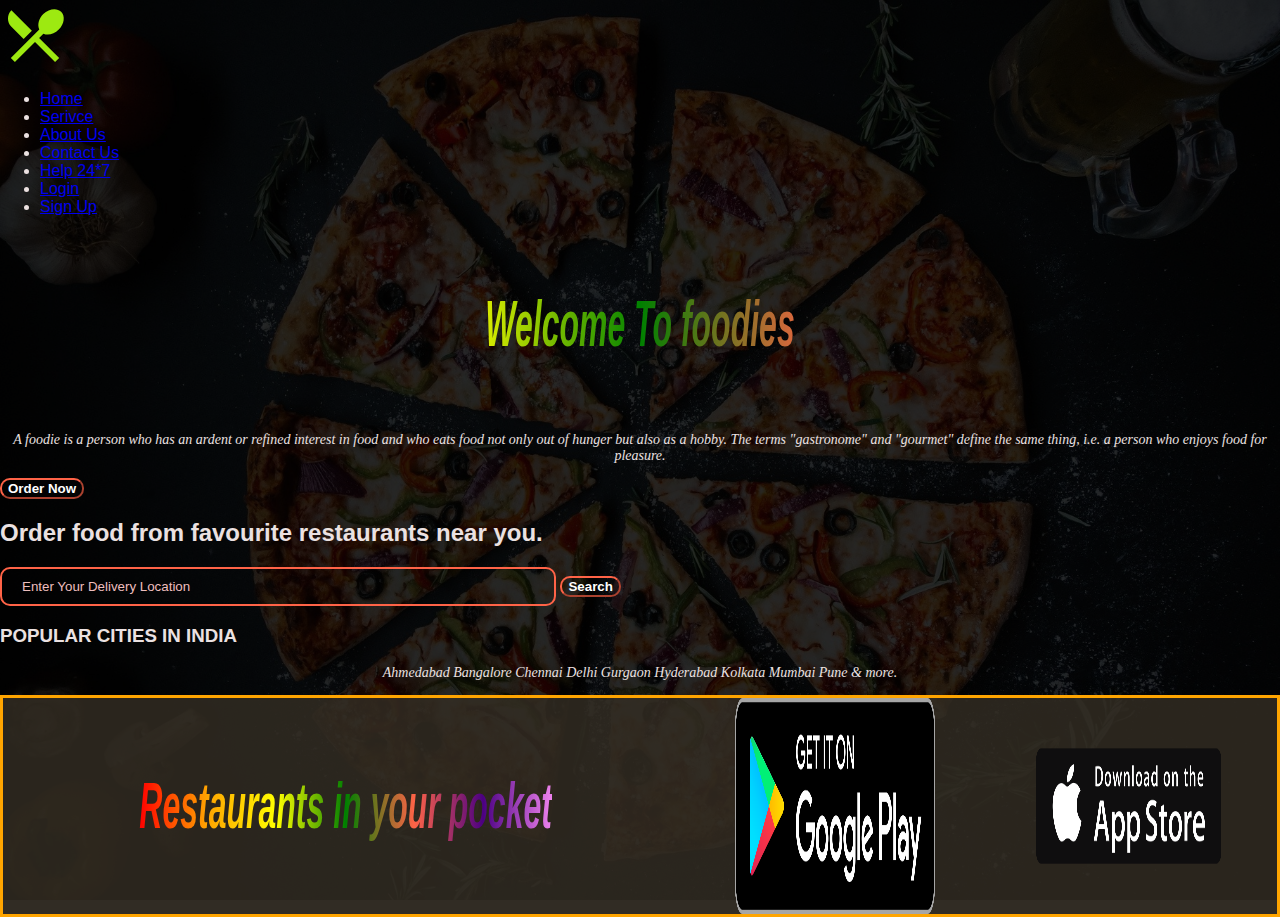
<file: inex.html>
<!DOCTYPE html>
<html lang="en">

<head>
  <meta charset="UTF-8">
  <meta name="viewport" content="width=device-width, initial-scale=1.0">
  <title>Best Online Food Serivce India | foodies.com </title>
  <link rel="stylesheet" href="./index.css">
</head>

<body>
  <nav>
    <span><img src="./Media/local_dining_black_24dp.svg" alt="foodies.com" width="70px"></span>
    <ul>
      <li class="item"><a href="#">Home</a></li>
      <li class="item"><a href="#">Serivce</a></li>
      <li class="item"><a href="#">About Us</a></li>
      <li class="item"><a href="#">Contact Us</a></li>
      <li class="item"><a href="#">Help 24*7</a></li>
      <li class="item"><a href="#">Login</a></li>
      <li class="item"><a href="#">Sign Up</a></li>
    </ul>
  </nav>
  <section id="home">
    <h1 class="h-primary">Welcome To foodies</h1>
    <p>A foodie is a person who has an ardent or refined interest in food and who eats food not only out of hunger but also as a hobby. The terms "gastronome" and "gourmet" define the same thing, i.e. a person who enjoys food for pleasure.</p>
    <button>Order Now</button>
    <h2>
      Order food from favourite restaurants near you.
    </h2>
    <div>
      <input type="Loction" placeholder="Enter Your Delivery Location"> <button>Search</button>
    </div>
    <div>
      <h3>
        POPULAR CITIES IN INDIA
      </h3>
      <p>
        Ahmedabad Bangalore Chennai Delhi Gurgaon Hyderabad Kolkata Mumbai Pune & more.
      </p>
    </div>
  </section>
  <footer>
    <h1>
      Restaurants in your pocket
    </h1>
    <img id="google" src="./Media/Googleplay.png" alt="Googleplay" width="200px">
    <img id="apple" src="./Media/apple-store-logo-4.png" alt="apple-store-logo-4" width="200px">
  </footer>

</body>

</html>
</file>
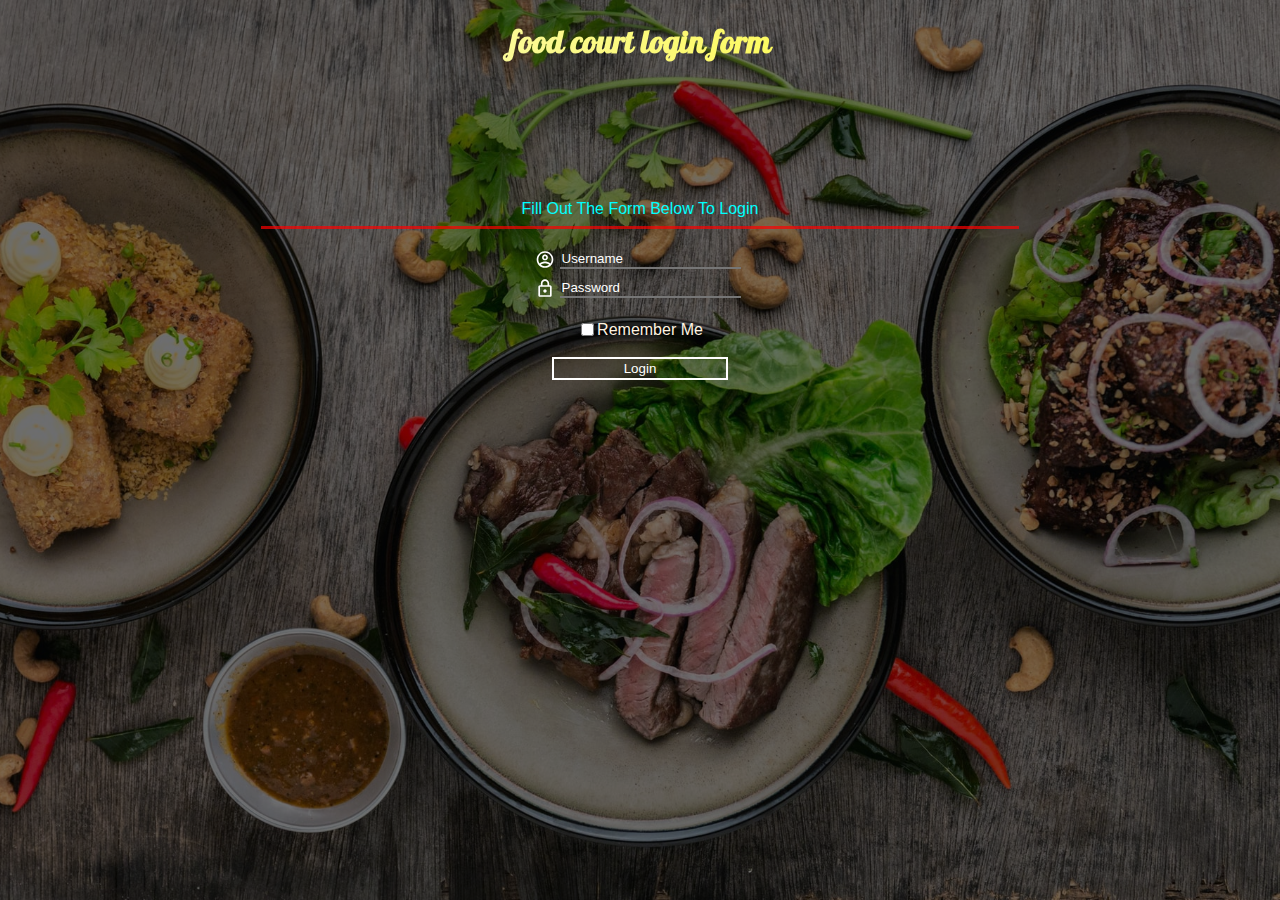
<file: login/login.html>
<!DOCTYPE html>
<html lang="en">

<head>
    <meta charset="UTF-8" />
    <meta http-equiv="X-UA-Compatible" content="IE=edge" />
    <meta name="viewport" content="width=device-width, initial-scale=1.0" />
    <title>Login | Foodies47</title>
    <link rel="stylesheet" href="./login.css">
</head>

<body>
    <div>
        <h1>food court login form</h1>
    </div>
    <main>
        <p>
            fill out the form below to login
        </p>
        <form action="#">
            <div>
                <div>
                    <img src="../Media/user.svg" alt="" width="20">
                    <input type="text" placeholder="username" />
                </div>
                <div>
                    <img src="../Media/psw.svg" width="20">
                    <input type="password" placeholder="password" />
                </div>
            </div>
            <div class="redio">
            <input type="checkbox" name="" id="">
                <p >Remember Me</p>
            </div>
            <div>
                <button type="submit" class="btn">Login</button>
            </div>
        </form>
        
    </main>
    <link rel="preconnect" href="https://fonts.gstatic.com">
    <link href="https://fonts.googleapis.com/css2?family=Pattaya&display=swap" rel="stylesheet">
</body>

</html>
</file>
<file: index.css>
body
{
  font-family:Arial, Helvetica, sans-serif;
  margin: 0%;
  padding: 0%;
  background-image: url(./Media/pizza-3007395_1920.jpg);
  background-attachment: fixed;
  color: rgb(235, 225, 225);
  background-blend-mode:overlay;
  background-repeat: no-repeat;
  background-position: center;
  background-size: cover;
  background-color: rgba(0, 0, 0, 0.842);
  
}
input
{
  outline:none;
}
header {
  margin: 0%;
  padding: 0%;
  display: flex;
  /* border: 3px solid red; */
  justify-content: flex-start;
  background-color: rgba(0, 0, 0, 0.705);
  background-blend-mode:overlay;
  background-image: url(./Media/Bg1.jpg);
  background-size:cover;
  background-repeat: no-repeat;
}

header ul {
  display: flex;
  flex-wrap: wrap;
  /* border: 1px solid black; */
  text-align: center;
  justify-content: center;
}
header ul li {
  list-style: none;
  /* border: 1px solid black; */
  padding: 10px;
}
header ul li a {
  text-decoration: none;
  display: flex;
  color: white;
  padding: 2px;
  font-family: Verdana, Geneva, Tahoma, sans-serif;
  border-radius: 15px;
  /* border: 1px solid black; */
}
header ul li a:hover
{
  color: rgb(0, 0, 0);
  background-color: rgba(255, 235, 205, 0.623);

}
h1
{
  background-image: linear-gradient(to left, violet, indigo,tomato, green, yellow, orange, red);
  -webkit-background-clip: text;
  -webkit-text-fill-color: transparent;
  font-family: 'Pattaya', sans-serif;
  margin: 7%;
  text-align: center;
  font-style:oblique;
  font-weight: bolder;
  /* position: -webkit-sticky;
  position:sticky;
  top: 0; */
  /* background-color: tomato; */

  transform: scale(1,2);

  transition: 1s;
  /* transform: rotate(10deg);
  transform: skewY(10deg); */
}
p
{
  font-size: 14px;
  text-align:center;
  font-style: oblique;
  font-family:Cambria, Cochin, Georgia, Times, 'Times New Roman', serif;
}

div h1
{
  text-align: center;
  display: flex;
  justify-content: center;
}
div input
{
  background-color: transparent;
  border:2px solid tomato ;
  padding: 10px 20px ;
  border-radius: 10px;
  width: 40%;
  color:white;
}
div input::placeholder
{
  font-family: sans-serif;
  color:rgb(238, 190, 190);
}
.box
{
  margin-right: 10px;
  padding-right: 10px ;
}
button
{
  background-color: transparent;
  color: white;
  font-weight: bolder;
  border-radius: 10px;
  cursor: pointer;
  border-color: tomato;
  transition: 3s;
}
button:hover
{
  background:linear-gradient(to right,rgba(255, 145, 71, 0.534), rgba(196, 193, 49, 0.445));
  transition:1s;
  color: white;
  font-weight: bolder;
  border-radius: 10px;
  cursor: pointer;
  border-color: tomato;
  transition: 3s;
}

.find{
    display: flex;
    justify-content: center;
}
#location
{
  animation: location 5s linear 1s 5 ;
}
@keyframes location {
  from
  {
    display: none;
  }
  to
  {
    display:block;
  }

}

main p{
  font-style: oblique;
  font-family:Cambria, Cochin, Georgia, Times, 'Times New Roman', serif;
}
main h2
{
  text-align: center;
  padding: 20px;
  /* transform: scale(1,1.5); */
  font-family: 'Pattaya', sans-serif;
  color: rgb(238, 228, 216);
}
main h3
{
  text-align: center;
  padding: 20px;
  /* transform: scale(1,1.5); */
  font-family: 'Pattaya', sans-serif;
  color: rgb(238, 228, 216);
}
footer
{
  background-color: rgba(51, 45, 35, 0.815);
  margin: 0%;
  padding: 0%;
  display: flex;
  justify-content: space-around;
  border: orange solid;
}
footer span
{
  /* border: 1px solid; */
  align-items: center;
  justify-content: center;
  text-align: center;
}
footer span p
{
  justify-content: space-around;
  padding: 5%;
}
#footer-p
{
  font-size:12px;
}
footer span p b
{
  font-size: 20px;
  font-weight: bolder;
  font-style: oblique;
}
#main
{
  display: flex;
  justify-content: space-around;
}
#main h2 {
  margin: 3%;
  text-align: center;
}
#main h2 p{
  margin: 4%;
}

#end
{
  background-color: rgba(0, 0, 0, 0.644);
  display: flex;
  justify-content: space-around;
}
#heading
{
  text-transform:uppercase;
  font-size: large;
  font-weight: bold;
}
#end ul 
{
  list-style: none;
}
#end ul li
{

  padding: 5px;
  flex-wrap: wrap;
}
#end ul li a
{
  padding: 2%;
  text-decoration: none;
  color: white;
}
#end ul li a:hover
{
  background-color: rgba(255, 255, 255, 0.753);
  color: black;
  border-radius: 10px;
}
/* main span
{
  background-image: url(./Media/moble);
  background-repeat: no-repeat;
  background-position: center;
  background-size: cover;
  background-color: rgba(0, 0, 0, 0.918);
  background-blend-mode: multiply;
} */
#mobile
{
  display: flex;
}
@media only screen and (max-width: 600px) {

  header {
    display:flex;
    justify-content: center;
    align-items: center;
    /* display: none; */
  }
  
  footer
  {
    display: none;
  }
  #mobile
  {
    display: none;
  }
}
</file>
<file: login/login.css>
body {
  background: rgba(0, 0, 0, 0.514) url(../Media/LoginBg.jpg) no-repeat;
  background-position: center;
  background-size: cover;
  background-attachment: fixed;
  background-blend-mode: multiply;
  color: rgb(255, 243, 225);
  /* border: solid; */
  font-family: sans-serif;
}
input
{
  outline:none;
}
body div h1 {
  /* border: solid 1px; */
  align-items: center;
  justify-content: center;
  display: flex;
  font-family: "Pattaya", sans-serif;
  background-image: linear-gradient(
    to right,
    rgb(248, 248, 248),
    rgb(255, 251, 0)
  );
  -webkit-background-clip: text;
  -webkit-text-fill-color: transparent;
}
main {
  /* background-color: burlywood; */
  /* background-color: rgba(0, 0, 0, 0.514); */
  margin: 10% 20%;
  /* border: rgba(248, 224, 189, 0.308) solid; */
  background-attachment: fixed;
}
main > p {
  /* border: solid; */
  padding: 0.5rem;
  display: flex;
  border-bottom: 3px solid rgba(255, 0, 0, 0.685);
  color: aqua;
  justify-content: center;
  text-transform: capitalize;
}
main form div {
  text-align: center;
  /* background-color: brown; */
}
main form div > div {
  display: flex;
  justify-content: center;
}
main form div > div input {
  margin: 5px;
  background-color: transparent;
  /* border-bottom: 3px solid whitesmoke; */
  border-right: none;
  border-left: none;
  border-top: none;
  color: white;
}
main form div > div input:hover {
  margin: 5px;
  background-color: transparent;
  border-bottom: 3px solid whitesmoke;
  border-right: none;
  border-left: none;
  border-top: none;
  transition: cubic-bezier(0.075, 0.82, 0.165, 1);
}
main form div > div input::placeholder {
  color: whitesmoke;
  text-transform: capitalize;
  color: white;
  /* font-size: 1rem; */
}
.redio {
  /* border: 1px solid black; */
  display: flex;
  padding: 2px;
  justify-content: center;
  align-items: center;
}
.redio input {
  padding: 2px;
}
button {
  background-color: transparent;
  color: white;
  cursor: pointer;
  border: white 2px solid;
  padding: 2px 70px;
}
button:hover {
  color: black;
  background-color: white;
}
main p
{
  text-align: center;
  justify-content: center;
  align-items: center;
}
#logo
{
  display: flex;
  align-items: center;
  justify-content: center;
}
#logo span
{
  padding: 10px;
}
#logo span>img
{
  width: 100px;
  transform:skew(-10deg);
  border: rgb(248, 248, 248) solid;
}
</file>
